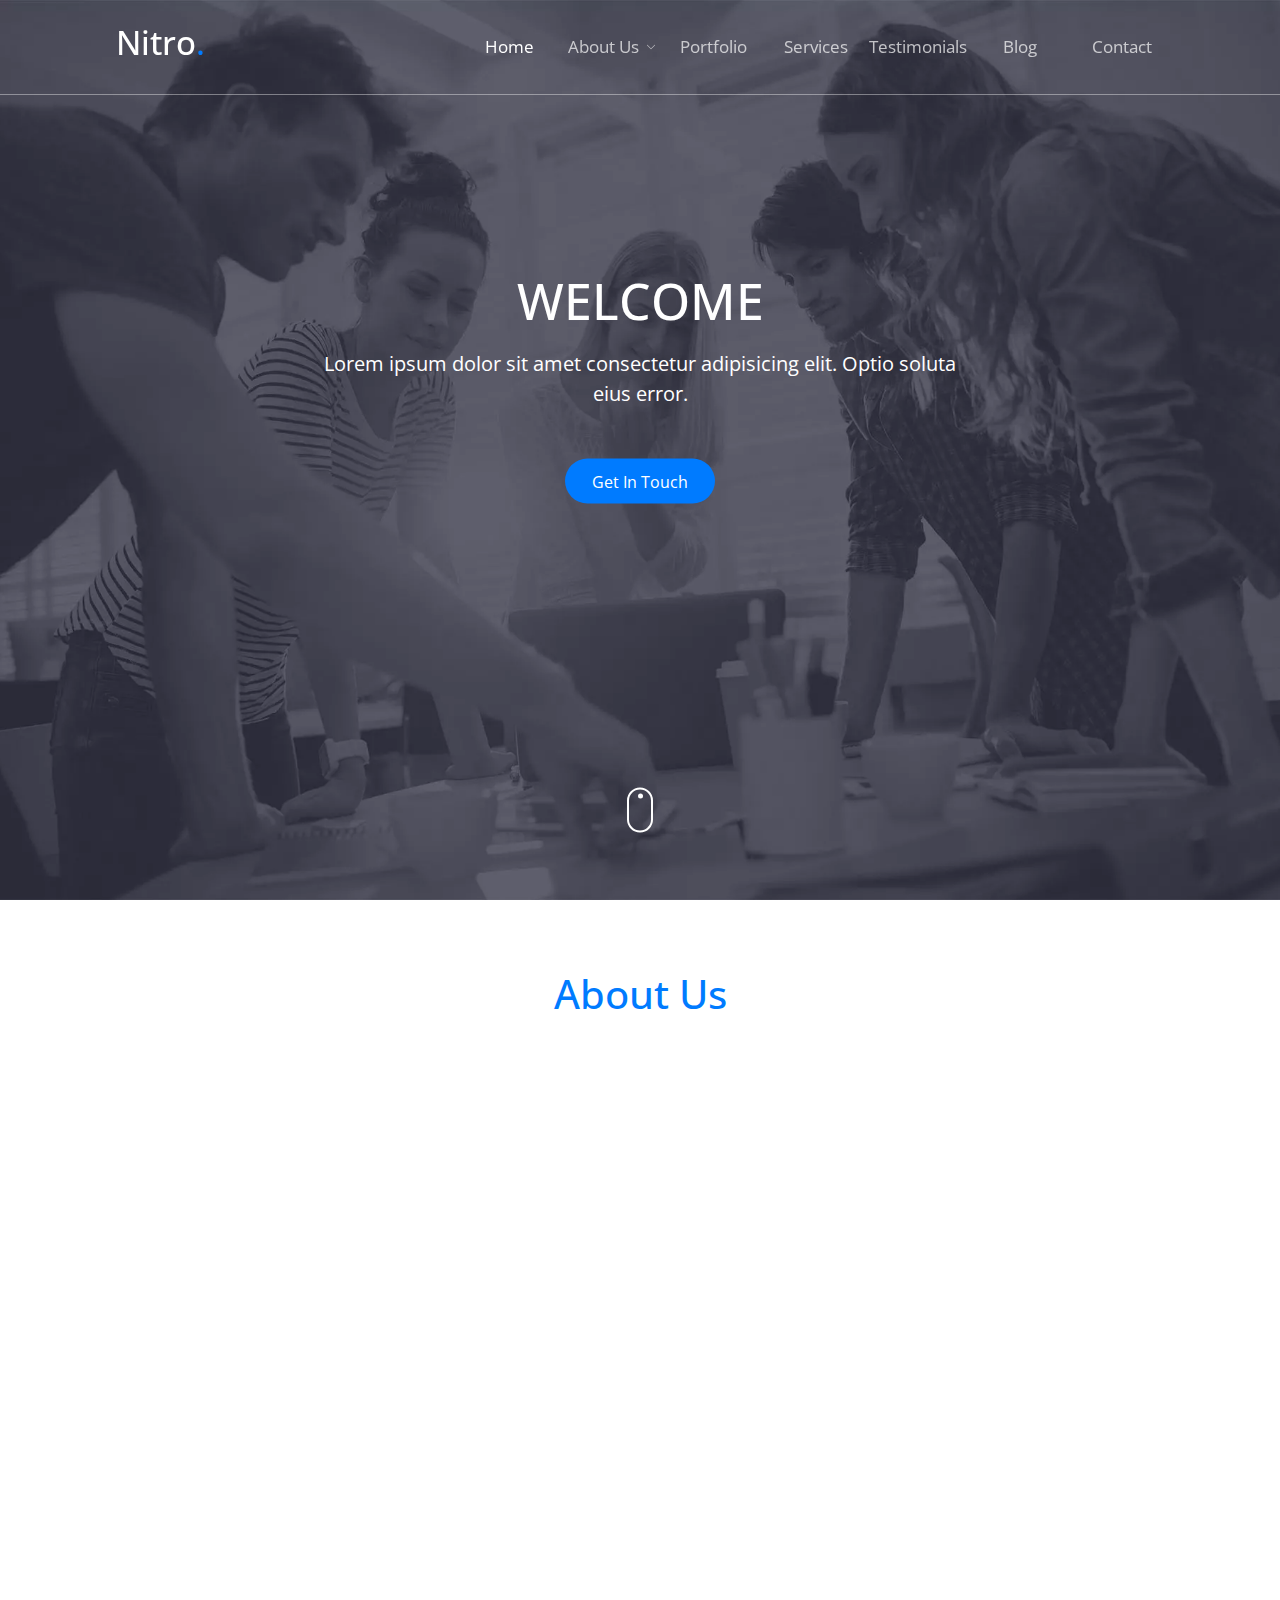
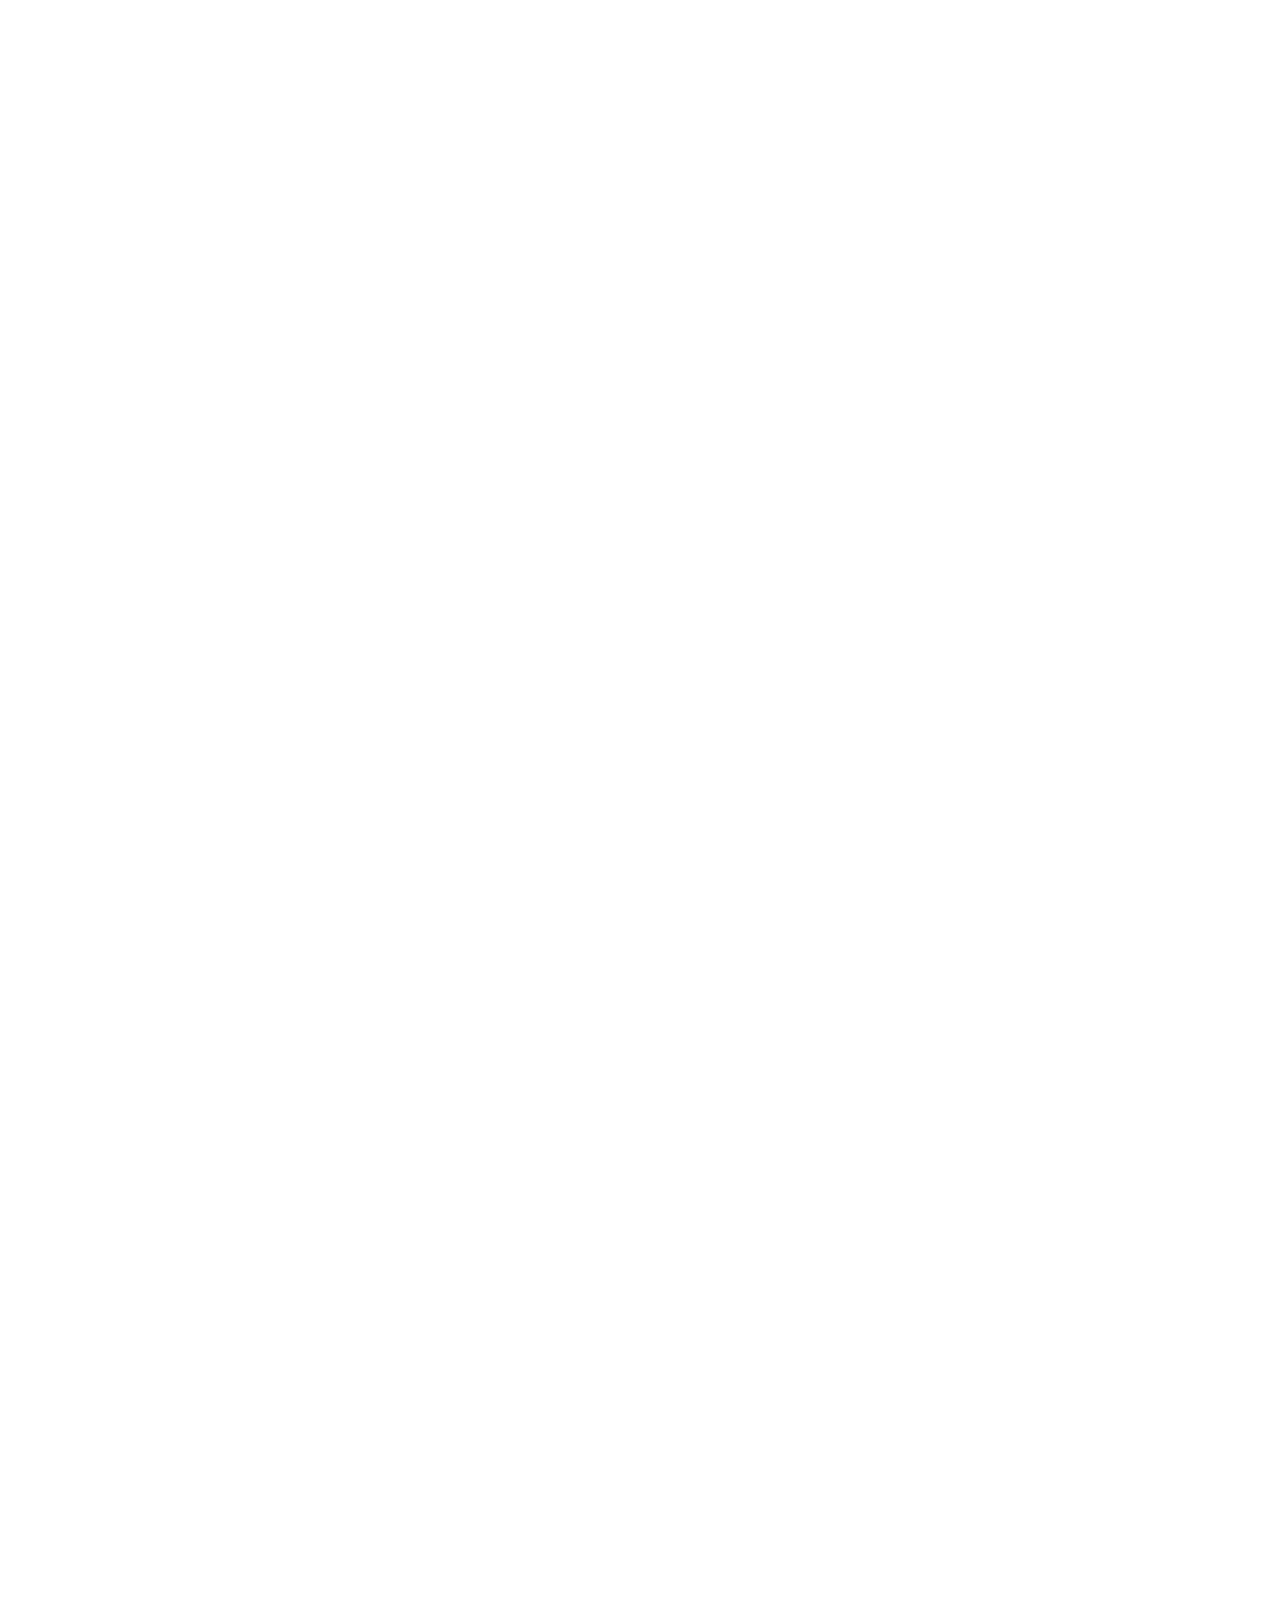
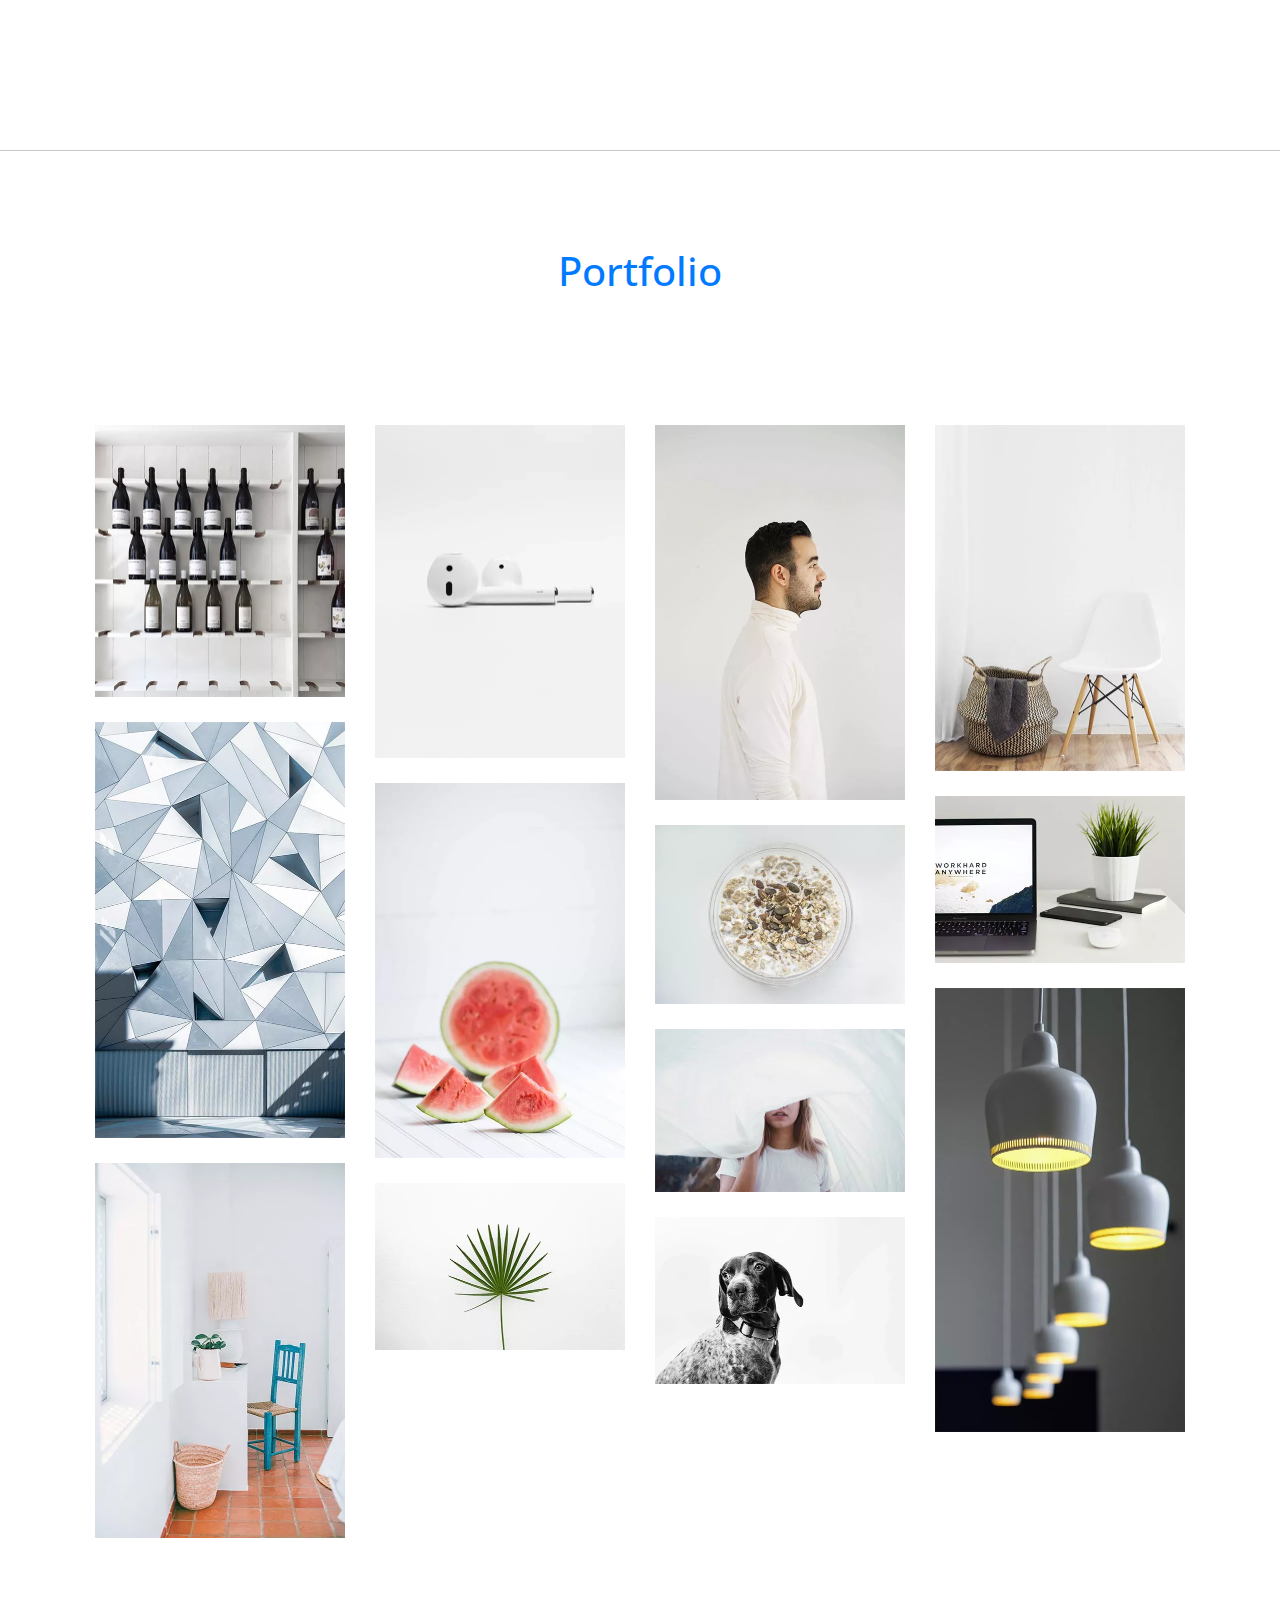
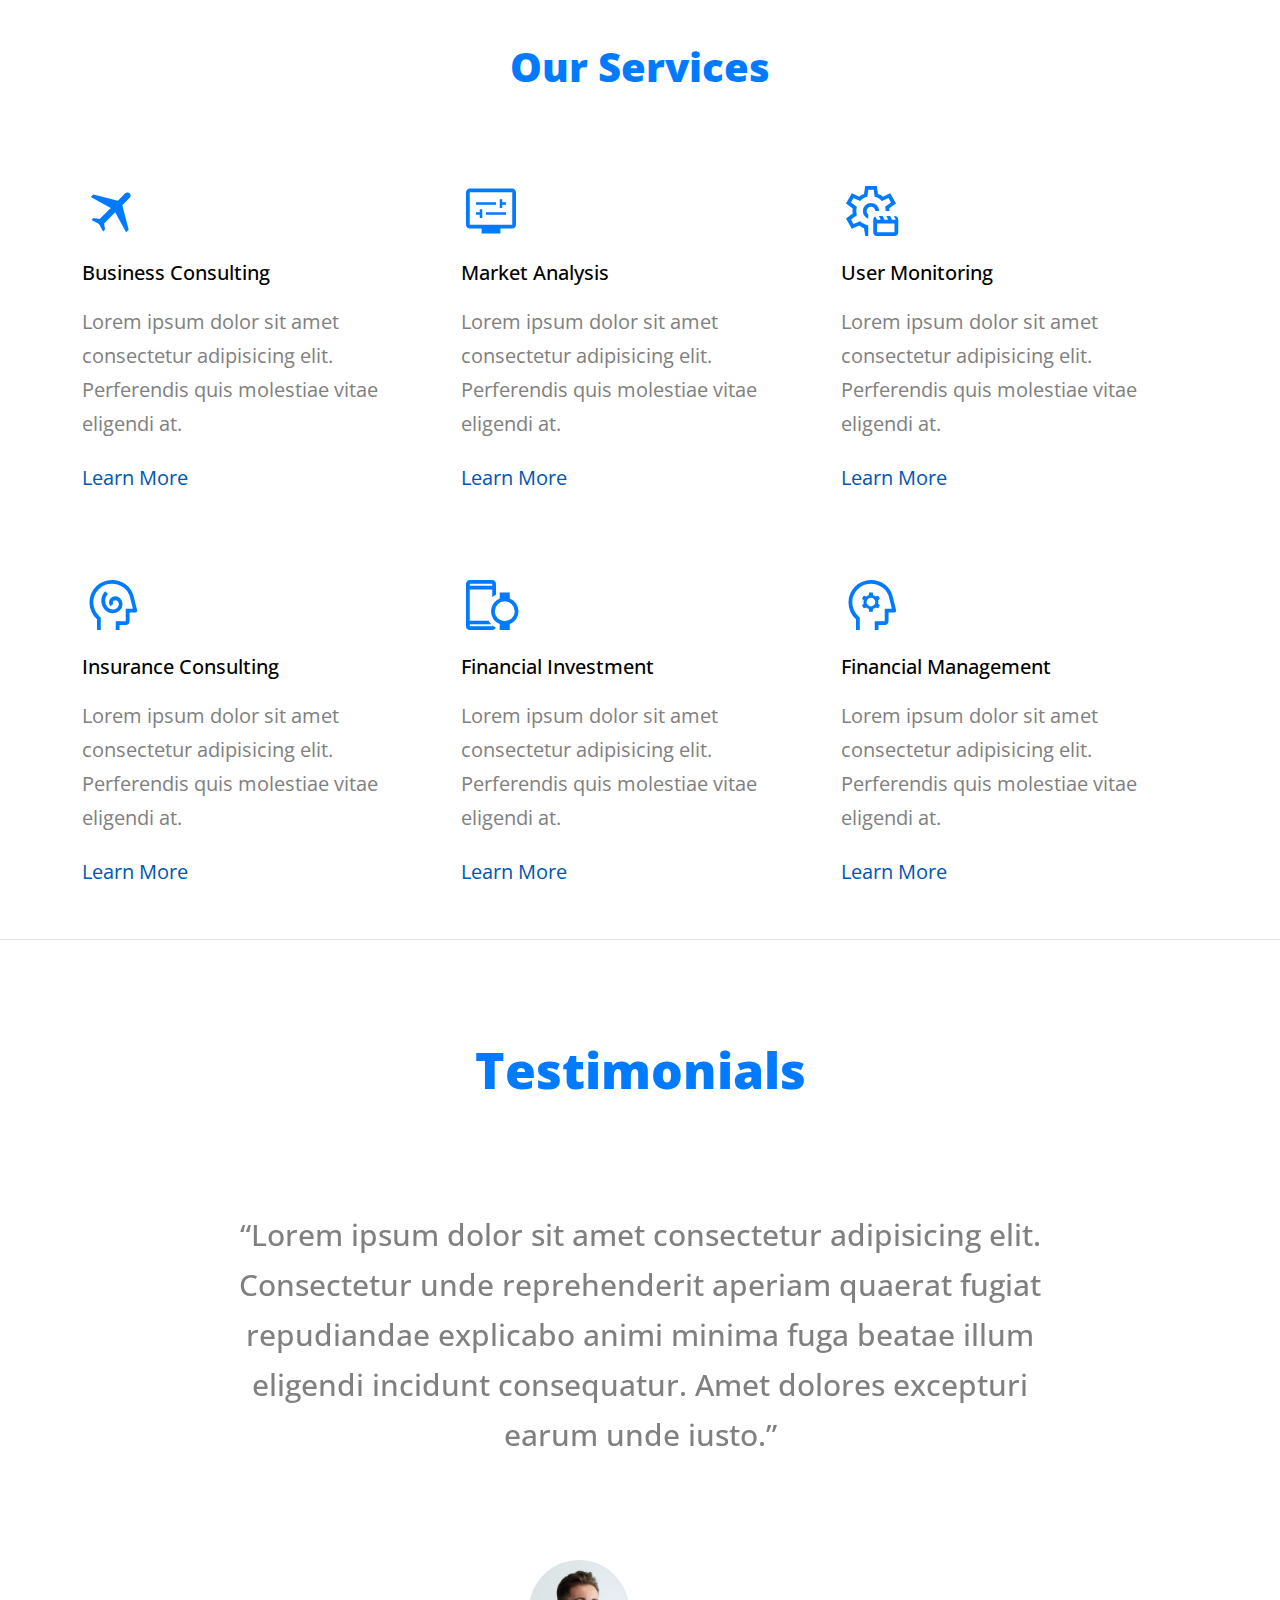
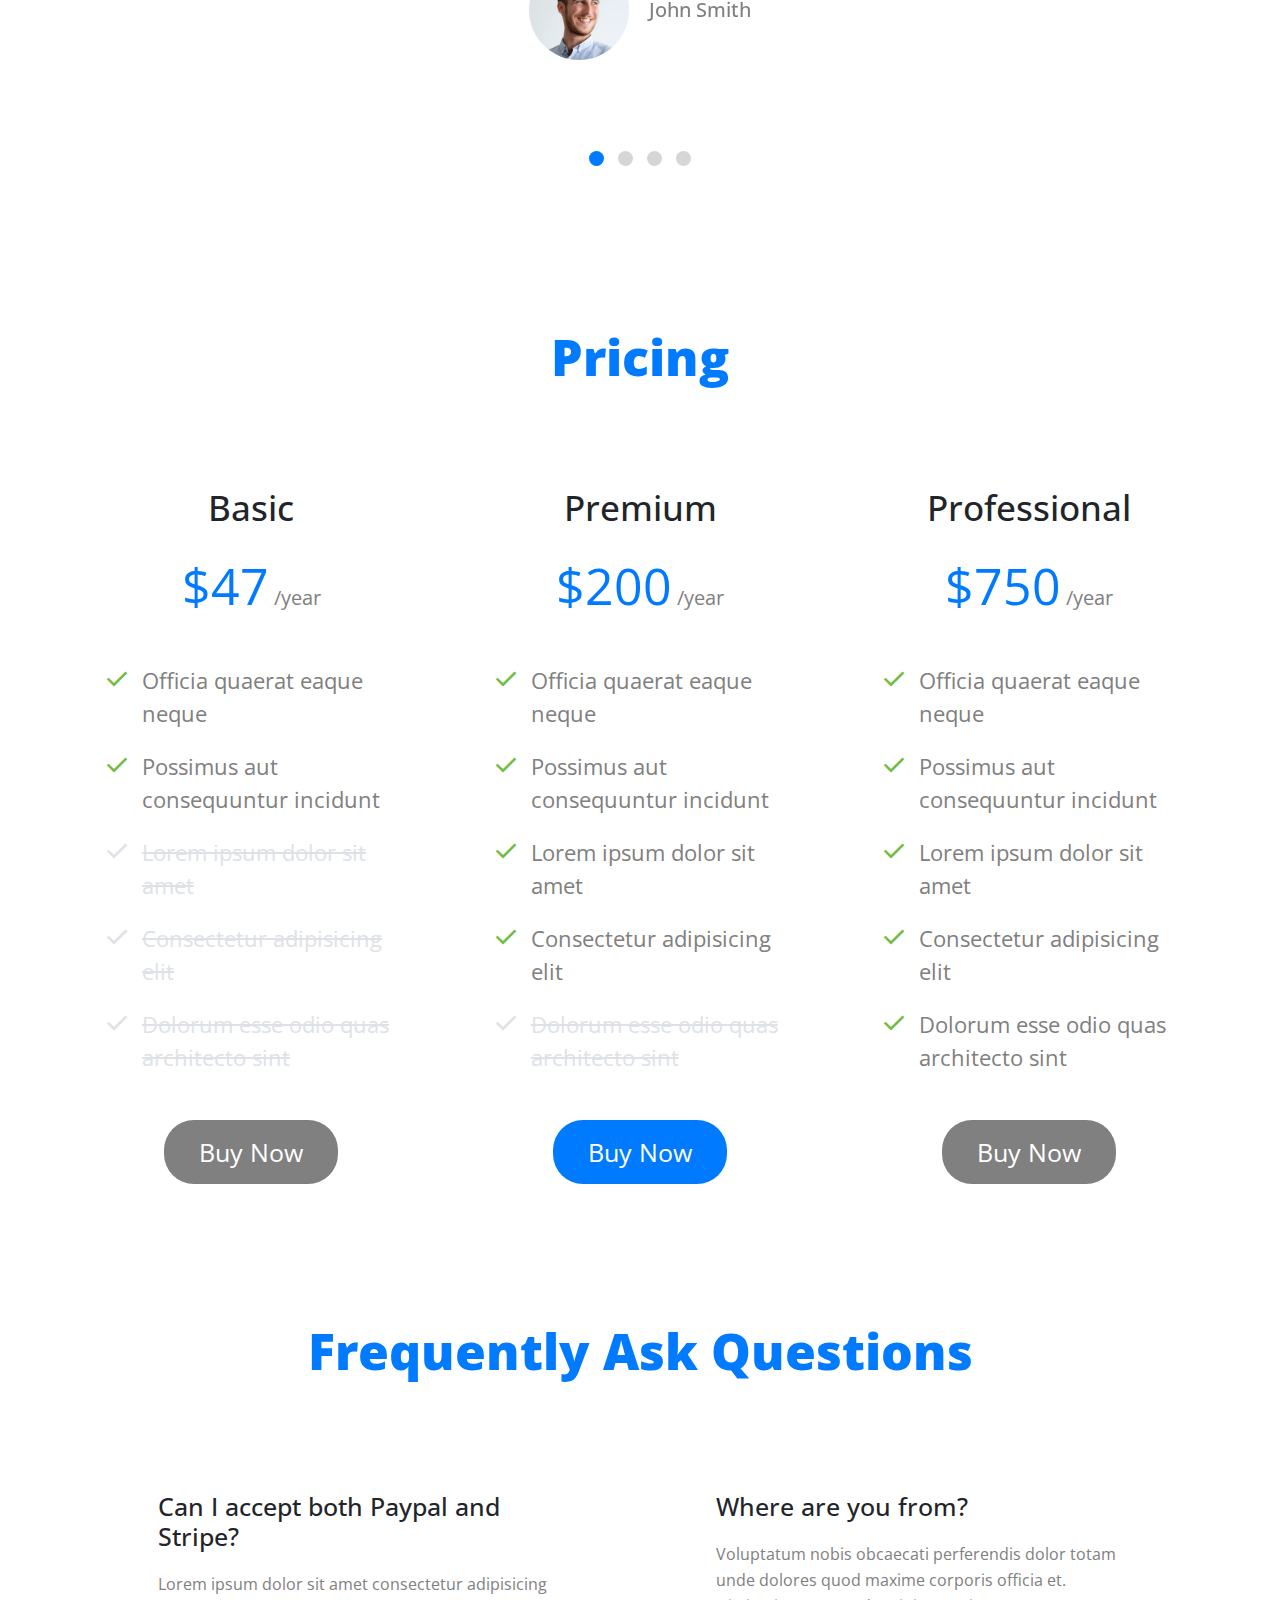
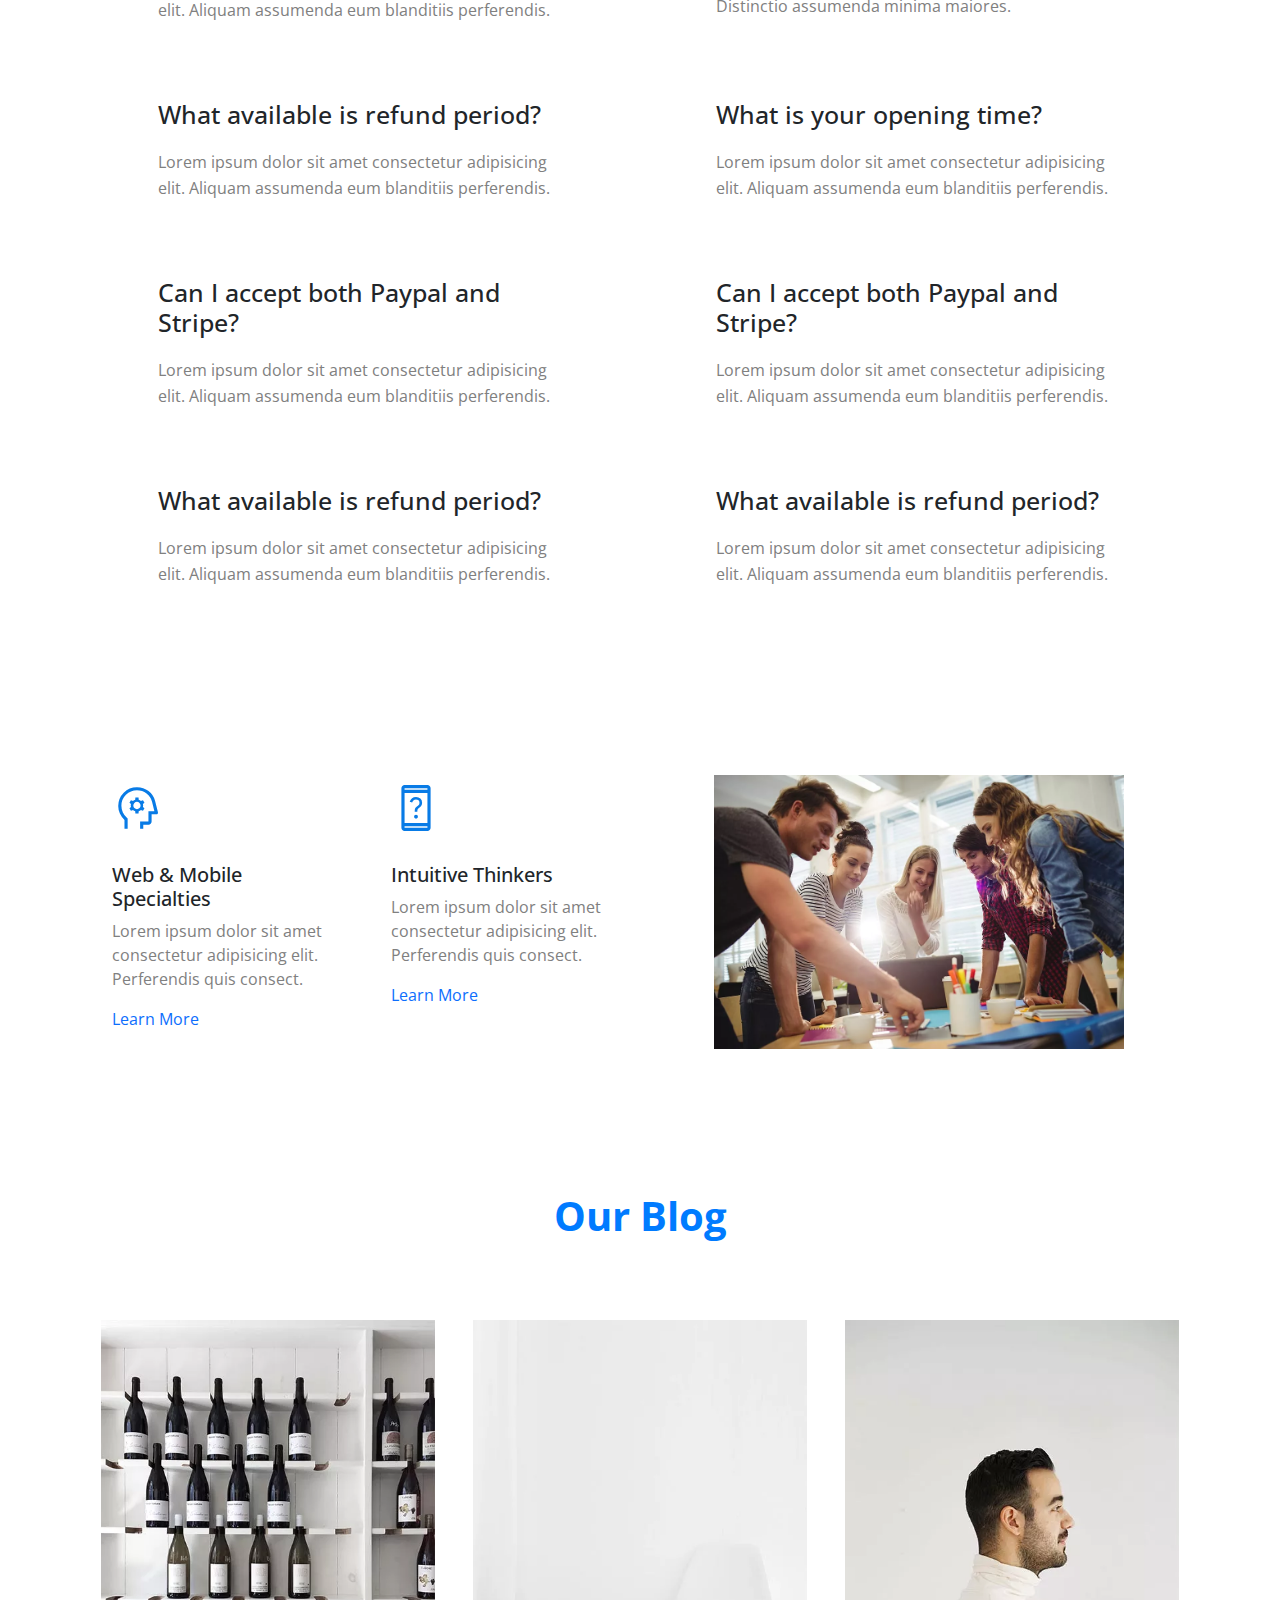
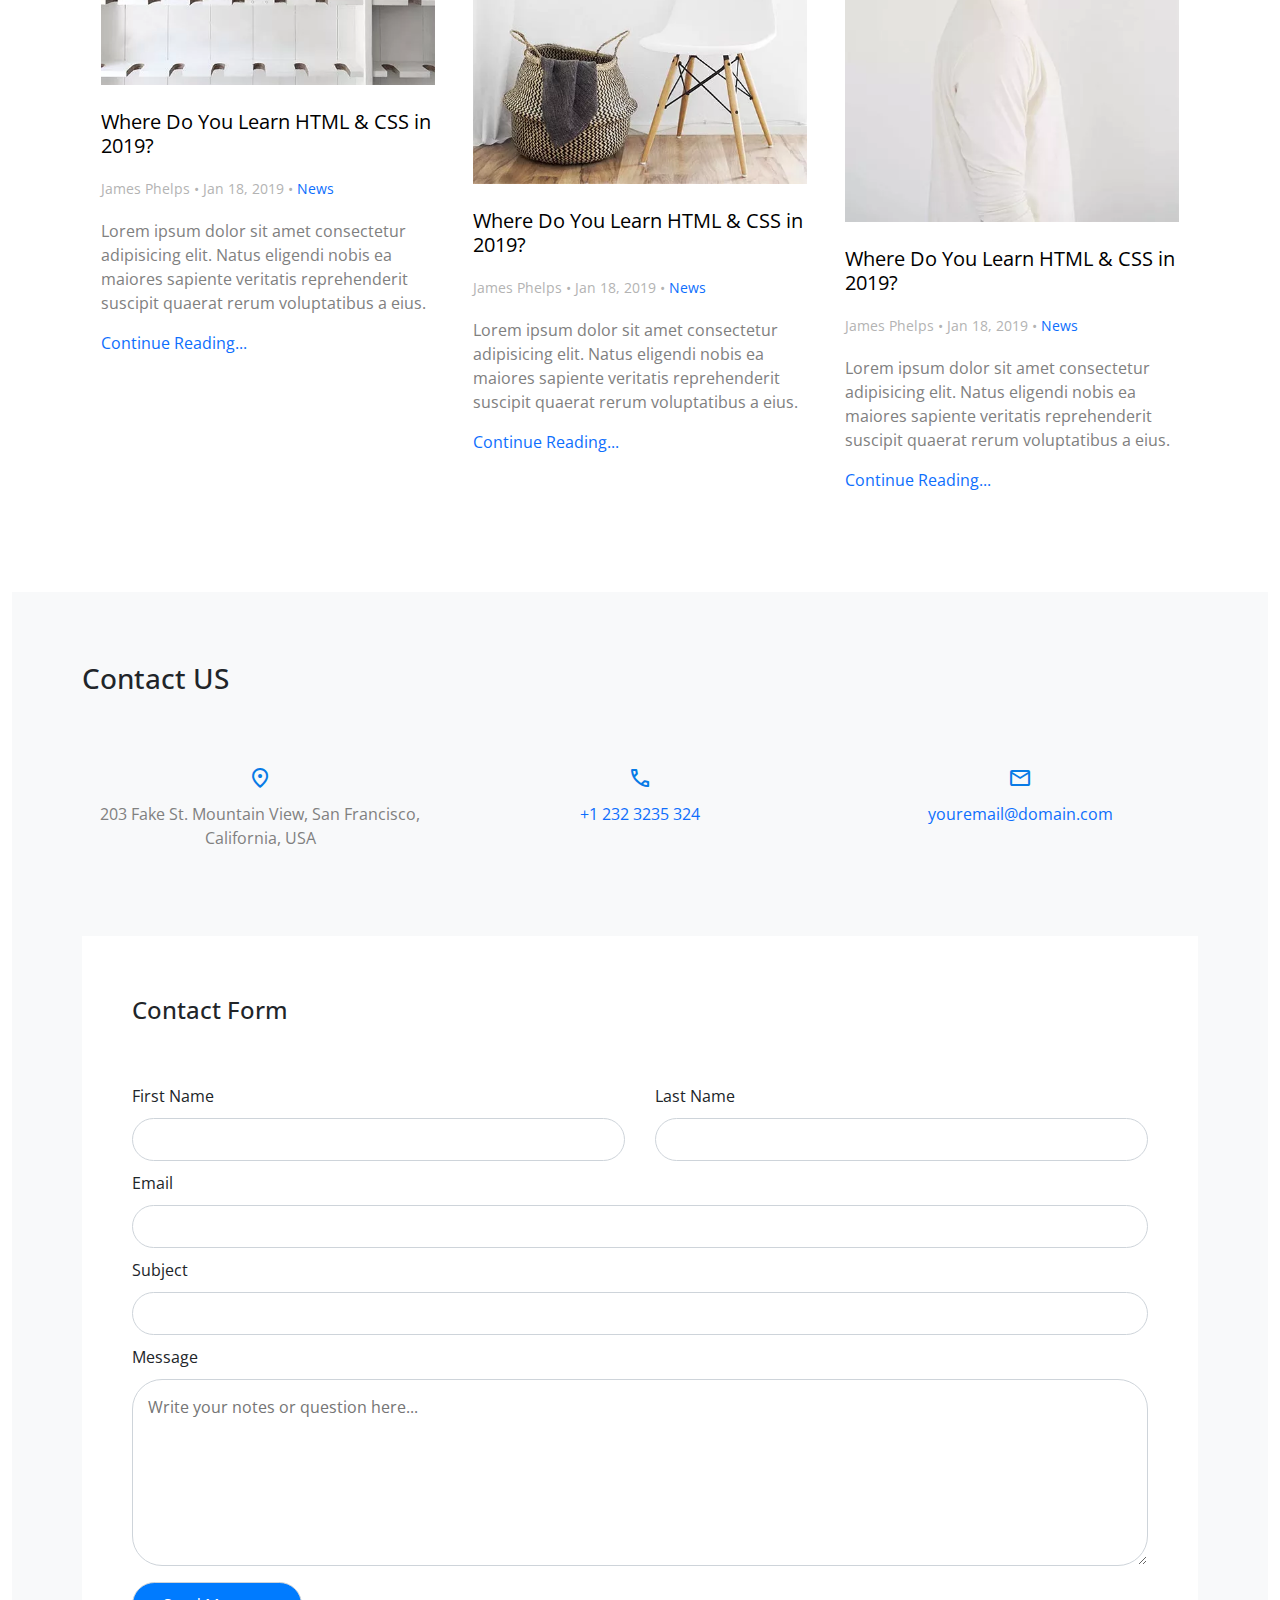
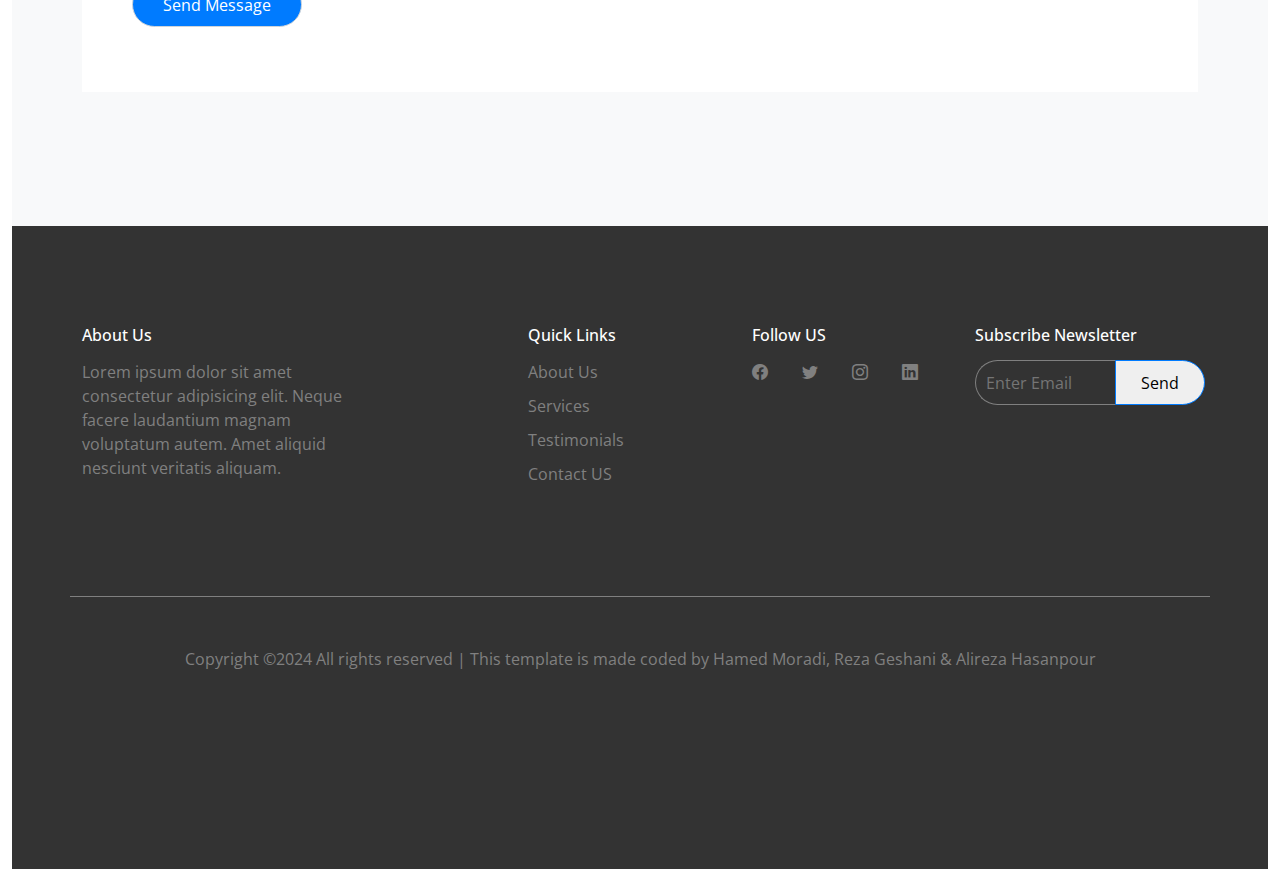
<file: index.html>
<!DOCTYPE html>
<html lang="en">

<head>
  <meta charset="UTF-8">
  <meta name="viewport" content="width=device-width, initial-scale=1.0">
  <title>Nitro</title>
  <!-- Bootstrap CDN -->
  <link href="https://cdn.jsdelivr.net/npm/bootstrap@5.3.3/dist/css/bootstrap.min.css" rel="stylesheet"
    integrity="sha384-QWTKZyjpPEjISv5WaRU9OFeRpok6YctnYmDr5pNlyT2bRjXh0JMhjY6hW+ALEwIH" crossorigin="anonymous">
  <!-- Bootstrap ICON CDN -->
  <link rel="stylesheet" href="https://cdn.jsdelivr.net/npm/bootstrap-icons@1.11.3/font/bootstrap-icons.min.css">
  <!-- AOS CDN -->
  <link href="https://unpkg.com/aos@2.3.1/dist/aos.css" rel="stylesheet">
  <!-- google font -->
  <link rel="preconnect" href="https://fonts.googleapis.com">
  <link rel="preconnect" href="https://fonts.gstatic.com" crossorigin>
  <link href="https://fonts.googleapis.com/css2?family=Open+Sans:ital,wght@0,300..800;1,300..800&display=swap"
    rel="stylesheet">
  <!-- css -->
  <link rel="stylesheet" href="css/style.css">
  <link rel="stylesheet"
    href="https://fonts.googleapis.com/css2?family=Material+Symbols+Outlined:opsz,wght,FILL,GRAD@20..48,100..700,0..1,-50..200" />
  <link rel="preconnect" href="https://fonts.googleapis.com">
  <link rel="preconnect" href="https://fonts.gstatic.com" crossorigin>
  <link href="https://fonts.googleapis.com/css2?family=Open+Sans:ital,wght@0,300..800;1,300..800&display=swap"
    rel="stylesheet">
  <link rel="stylesheet" href="css/owl.carousel.css">
  <link rel="stylesheet" href="css/owl.theme.css">
</head>

<body>
  <main>
    <!-- REZA -->
    <section class="welcome-part">
      <header>
        <h1>
          <a href="#">nitro</a>
          <span>.</span>
        </h1>
        <nav>
          <ul>
            <li><a href="#">home</a></li>
            <li>
              <a href="#">about us</a>
              <i class="bi bi-chevron-down"></i>
              <ul>
                <li><a href="#">team</a></li>
                <li><a href="#">pricing</a></li>
                <li><a href="#">FAQ</a></li>
                <li>
                  <a href="#">more links</a>
                  <i class="bi bi-chevron-right"></i>
                  <ul>
                    <li><a href="#">menu one</a></li>
                    <li><a href="#">menu two</a></li>
                    <li><a href="#">menu three</a></li>
                  </ul>
                </li>
              </ul>
            </li>
            <li><a href="#">portfolio</a></li>
            <li><a href="#">services</a></li>
            <li><a href="#">testimonials</a></li>
            <li><a href="#">blog</a></li>
            <li><a href="#">contact</a></li>
          </ul>
        </nav>
      </header>
      <div>
        <h2>Welcome</h2>
        <p>Lorem ipsum dolor sit amet consectetur adipisicing elit. Optio soluta eius error.
        </p>
        <button>get in touch</button>
      </div>
      <div class="mouse"></div>
    </section>
    <section class="about-us container">
      <h2>About Us</h2>
      <div>
        <figure data-aos="fade-up">
          <img src="img/hero_1.webp" alt="">
          <div class="circle"></div>
        </figure>
        <div data-aos="fade-up">
          <h3>For the next great business
          </h3>
          <p>Lorem ipsum dolor sit amet consectetur adipisicing elit. Quo tempora cumque eligendi in nostrum labore
            omnis quaerat.
          </p>
          <ul>
            <li>
              <svg xmlns="http://www.w3.org/2000/svg" fill="none" viewBox="0 0 24 24" stroke-width="1.5"
                stroke="currentColor" class="size-6">
                <path stroke-linecap="round" stroke-linejoin="round" d="m4.5 12.75 6 6 9-13.5" />
              </svg>
              <span>Officia quaerat eaque neque</span>
            </li>
            <li>
              <svg xmlns="http://www.w3.org/2000/svg" fill="none" viewBox="0 0 24 24" stroke-width="1.5"
                stroke="currentColor" class="size-6">
                <path stroke-linecap="round" stroke-linejoin="round" d="m4.5 12.75 6 6 9-13.5" />
              </svg>
              <span>Possimus aut consequuntur incidunt</span>
            </li>
            <li>
              <svg xmlns="http://www.w3.org/2000/svg" fill="none" viewBox="0 0 24 24" stroke-width="1.5"
                stroke="currentColor" class="size-6">
                <path stroke-linecap="round" stroke-linejoin="round" d="m4.5 12.75 6 6 9-13.5" />
              </svg>
              <span>Lorem ipsum dolor sit amet</span>
            </li>
            <li>
              <svg xmlns="http://www.w3.org/2000/svg" fill="none" viewBox="0 0 24 24" stroke-width="1.5"
                stroke="currentColor" class="size-6">
                <path stroke-linecap="round" stroke-linejoin="round" d="m4.5 12.75 6 6 9-13.5" />
              </svg>
              <span>Consectetur adipisicing elit</span>
            </li>
          </ul>
        </div>
      </div>
    </section>
    <section class="features container">
      <h2 data-aos="fade-up">Our Features
      </h2>
      <p data-aos="fade-up">Lorem ipsum dolor sit amet consectetur adipisicing elit. Minus minima neque tempora
        reiciendis.
      </p>
      <div>
        <figure data-aos="fade-up">
          <img src="img/slide_1.webp" alt="">
          <div>
            <button>
              <i class="bi bi-arrow-left"></i>
            </button>
            <button>
              <i class="bi bi-arrow-right"></i>
            </button>
          </div>
        </figure>
        <div data-aos="fade-up">
          <h3>minimal and modern design
          </h3>
          <p>Lorem ipsum dolor sit amet consectetur adipisicing elit.</p>
          <p>Est qui eos quasi ratione nostrum excepturi id recusandae fugit omnis ullam pariatur itaque nisi voluptas
            impedit Quo suscipit omnis iste velit maxime.</p>
          <button>learn more</button>
        </div>
      </div>
    </section>
    <section class="team container">
      <h2 data-aos="fade-up">Our Team</h2>
      <p data-aos="fade-up">Lorem ipsum dolor sit amet consectetur adipisicing elit. Minus minima neque tempora
        reiciendis.
      </p>
      <div class="team-item">
        <div data-aos="fade-up">
          <img src="img/1.webp" alt="">
          <h4>Kaiara Spencer</h4>
          <p>Product Manager</p>
          <div>
            <i class="bi bi-facebook"></i>
            <i class="bi bi-twitter"></i>
            <i class="bi bi-linkedin"></i>
            <i class="bi bi-instagram"></i>
          </div>
        </div>
        <div data-aos="fade-up">
          <img src="img/2.webp" alt="">
          <h4>Dave Simpson</h4>
          <p>Product Manager</p>
          <div>
            <i class="bi bi-facebook"></i>
            <i class="bi bi-twitter"></i>
            <i class="bi bi-linkedin"></i>
            <i class="bi bi-instagram"></i>
          </div>
        </div>
        <div data-aos="fade-up">
          <img src="img/3.webp" alt="">
          <h4>Ben Thompson
          </h4>
          <p>Product Manager</p>
          <div>
            <i class="bi bi-facebook"></i>
            <i class="bi bi-twitter"></i>
            <i class="bi bi-linkedin"></i>
            <i class="bi bi-instagram"></i>
          </div>
        </div>
        <div data-aos="fade-up">
          <img src="img/4.webp" alt="">
          <h4>Kyla Stewart
          </h4>
          <p>Product Manager</p>
          <div>
            <i class="bi bi-facebook"></i>
            <i class="bi bi-twitter"></i>
            <i class="bi bi-linkedin"></i>
            <i class="bi bi-instagram"></i>
          </div>
        </div>
        <div data-aos="fade-up">
          <img src="img/5.webp" alt="">
          <h4>Kaiara Spencer
          </h4>
          <p>Product Manager</p>
          <div>
            <i class="bi bi-facebook"></i>
            <i class="bi bi-twitter"></i>
            <i class="bi bi-linkedin"></i>
            <i class="bi bi-instagram"></i>
          </div>
        </div>
        <div data-aos="fade-up">
          <img src="img/6.webp" alt="">
          <h4>Dave Simpson
          </h4>
          <p>Product Manager</p>
          <div>
            <i class="bi bi-facebook"></i>
            <i class="bi bi-twitter"></i>
            <i class="bi bi-linkedin"></i>
            <i class="bi bi-instagram"></i>
          </div>
        </div>
        <div data-aos="fade-up">
          <img src="img/7.webp" alt="">
          <h4>Ben Thompson
          </h4>
          <p>Product Manager</p>
          <div>
            <i class="bi bi-facebook"></i>
            <i class="bi bi-twitter"></i>
            <i class="bi bi-linkedin"></i>
            <i class="bi bi-instagram"></i>
          </div>
        </div>
        <div data-aos="fade-up">
          <img src="img/8.webp" alt="">
          <h4>Chris Stewart
          </h4>
          <p>Product Manager</p>
          <div>
            <i class="bi bi-facebook"></i>
            <i class="bi bi-twitter"></i>
            <i class="bi bi-linkedin"></i>
            <i class="bi bi-instagram"></i>
          </div>
        </div>
      </div>
    </section>
    <hr>
    <section class="portfolio container">
      <h2>Portfolio</h2>
      <div data-aos="fade-up">
        <button>All</button>
        <button>Web</button>
        <button>Design</button>
        <button>Brand</button>
      </div>
      <div>
        <div>
          <figure>
            <img src="img/11.webp" alt="">
            <i class="bi bi-search"></i>
          </figure>
          <figure>
            <img src="img/12.webp" alt="">
            <i class="bi bi-search"></i>
          </figure>
          <figure>
            <img src="img/13.webp" alt="">
            <i class="bi bi-search"></i>
          </figure>
        </div>
        <div>
          <figure>
            <img src="img/14.webp" alt="">
            <i class="bi bi-search"></i>
          </figure>
          <figure>
            <img src="img/15.webp" alt="">
            <i class="bi bi-search"></i>
          </figure>
          <figure>
            <img src="img/16.webp" alt="">
            <i class="bi bi-search"></i>
          </figure>
        </div>
        <div>
          <figure>
            <img src="img/17.webp" alt="">
            <i class="bi bi-search"></i>
          </figure>
          <figure>
            <img src="img/18.webp" alt="">
            <i class="bi bi-search"></i>
          </figure>
          <figure>
            <img src="img/19.webp" alt="">
            <i class="bi bi-search"></i>
          </figure>
          <figure>
            <img src="img/20.webp" alt="">
            <i class="bi bi-search"></i>
          </figure>
        </div>
        <div>
          <figure>
            <img src="img/21.webp" alt="">
            <i class="bi bi-search"></i>
          </figure>
          <figure>
            <img src="img/22.webp" alt="">
            <i class="bi bi-search"></i>
          </figure>
          <figure>
            <img src="img/23.webp" alt="">
            <i class="bi bi-search"></i>
          </figure>
        </div>
      </div>
    </section>
    <!-- REZA -->

    <!-- ALIREZA -->
    <section id="Services" class="container-fluid">
      <div class="container justify-content-center">
        <div class="head-items-Services">
          <h2>Our Services</h2>
        </div>
        <div class="items-Services">
          <div class="box-items-Services">
            <span class="material-symbols-outlined">
              travel
            </span>
            <h3>Business Consulting</h3>
            <p>Lorem ipsum dolor sit amet consectetur adipisicing elit. Perferendis quis molestiae vitae
              eligendi at.</p>
            <p>
              <a href="#">Learn More</a>
            </p>
          </div>
          <div class="box-items-Services">
            <span class="material-symbols-outlined">
              display_settings
            </span>
            <h3>Market Analysis</h3>
            <p>Lorem ipsum dolor sit amet consectetur adipisicing elit. Perferendis quis molestiae vitae
              eligendi at.</p>
            <p>
              <a href="#">Learn More</a>
            </p>
          </div>
          <div class="box-items-Services">
            <span class="material-symbols-outlined">
              settings_cinematic_blur
            </span>
            <h3>User Monitoring</h3>
            <p>Lorem ipsum dolor sit amet consectetur adipisicing elit. Perferendis quis molestiae vitae
              eligendi at.</p>
            <p>
              <a href="#">Learn More</a>
            </p>
          </div>
          <div class="box-items-Services">
            <span class="material-symbols-outlined">
              cognition
            </span>
            <h3>Insurance Consulting</h3>
            <p>Lorem ipsum dolor sit amet consectetur adipisicing elit. Perferendis quis molestiae vitae
              eligendi at.</p>
            <p>
              <a href="#">Learn More</a>
            </p>
          </div>
          <div class="box-items-Services">
            <span class="material-symbols-outlined">
              devices_wearables
            </span>
            <h3>Financial Investment</h3>
            <p>Lorem ipsum dolor sit amet consectetur adipisicing elit. Perferendis quis molestiae vitae
              eligendi at.</p>
            <p>
              <a href="#">Learn More</a>
            </p>
          </div>
          <div class="box-items-Services">
            <span class="material-symbols-outlined">
              psychology
            </span>
            <h3>Financial Management</h3>
            <p>Lorem ipsum dolor sit amet consectetur adipisicing elit. Perferendis quis molestiae vitae
              eligendi at.</p>
            <p>
              <a href="#">Learn More</a>
            </p>
          </div>
        </div>
      </div>
    </section>
    <section id="Testimonials">
      <div class="container-fluid Testimonials-owl">
        <h3>Testimonials</h3>
        <div class="owl-carousel owl-theme">
          <div class="item">
            <h4>“Lorem ipsum dolor sit amet consectetur adipisicing elit. Consectetur unde
              reprehenderit aperiam
              quaerat fugiat repudiandae explicabo animi minima fuga beatae illum eligendi incidunt
              consequatur. Amet dolores excepturi earum unde iusto.”
            </h4>
            <figure>
              <img src="img/person_4.jpg.webp" alt="Image 1">
              <p>John Smith</p>
            </figure>
          </div>
          <div class="item">
            <h4>“Lorem ipsum dolor sit amet consectetur adipisicing elit. Consectetur unde reprehenderit aperiam
              quaerat fugiat repudiandae explicabo animi minima fuga beatae illum eligendi incidunt
              consequatur. Amet dolores excepturi earum unde iusto.”</h4>
            <figure>
              <img src="img/person_4.jpg.webp" alt="Image 2">
              <p>Christine Aguilar</p>
            </figure>
          </div>
          <div class="item">
            <h4>“Lorem ipsum dolor sit amet consectetur adipisicing elit. Consectetur unde reprehenderit aperiam
              quaerat fugiat repudiandae explicabo animi minima fuga beatae illum eligendi incidunt
              consequatur. Amet dolores excepturi earum unde iusto.”</h4>
            <figure>
              <img src="img/person_4.jpg.webp" alt="Image 3">
              <p>Robert Spears</p>
            </figure>
          </div>
          <div class="item">
            <h4>“Lorem ipsum dolor sit amet consectetur adipisicing elit. Consectetur unde reprehenderit aperiam
              quaerat fugiat repudiandae explicabo animi minima fuga beatae illum eligendi incidunt
              consequatur. Amet dolores excepturi earum unde iusto.”</h4>
            <figure>
              <img src="img/person_4.jpg.webp" alt="Image 4">
              <p>Bruce Rogers</p>
            </figure>
          </div>
        </div>
      </div>
    </section>
    <section id="Pricing">
      <div class="container-fluid">
        <h3>Pricing</h3>
        <div class="container">
          <div class="box-pricing">
            <h4>Basic</h4>
            <div>
              <span>
                <span>$47</span>
                /year
              </span>
            </div>
            <ul>
              <li>
                <span class="material-symbols-outlined">
                  check
                </span>
                Officia quaerat eaque neque
              </li>
              <li>
                <span class="material-symbols-outlined">
                  check
                </span>
                Possimus aut consequuntur incidunt
              </li>
              <li>
                <span class="material-symbols-outlined">
                  check
                </span>
                Lorem ipsum dolor sit amet
              </li>
              <li>
                <span class="material-symbols-outlined">
                  check
                </span>
                Consectetur adipisicing elit
              </li>
              <li>
                <span class="material-symbols-outlined">
                  check
                </span>
                Dolorum esse odio quas architecto sint
              </li>
            </ul>
            <div class="btn-pricing">
              <a href="#">Buy Now</a>
            </div>
          </div>
          <div class="box-pricing">
            <h4>Premium</h4>
            <div>
              <span>
                <span>$200</span>
                /year
              </span>
            </div>
            <ul>
              <li>
                <span class="material-symbols-outlined">
                  check
                </span>
                Officia quaerat eaque neque
              </li>
              <li>
                <span class="material-symbols-outlined">
                  check
                </span>
                Possimus aut consequuntur incidunt
              </li>
              <li>
                <span class="material-symbols-outlined">
                  check
                </span>
                Lorem ipsum dolor sit amet
              </li>
              <li>
                <span class="material-symbols-outlined">
                  check
                </span>
                Consectetur adipisicing elit
              </li>
              <li>
                <span class="material-symbols-outlined">
                  check
                </span>
                Dolorum esse odio quas architecto sint
              </li>
            </ul>
            <div class="btn-pricing">
              <a href="#">Buy Now</a>
            </div>
          </div>
          <div class="box-pricing">
            <h4>Professional</h4>
            <div>
              <span>
                <span>$750</span>
                /year
              </span>
            </div>
            <ul>
              <li>
                <span class="material-symbols-outlined">
                  check
                </span>
                Officia quaerat eaque neque
              </li>
              <li>
                <span class="material-symbols-outlined">
                  check
                </span>
                Possimus aut consequuntur incidunt
              </li>
              <li>
                <span class="material-symbols-outlined">
                  check
                </span>
                Lorem ipsum dolor sit amet
              </li>
              <li>
                <span class="material-symbols-outlined">
                  check
                </span>
                Consectetur adipisicing elit
              </li>
              <li>
                <span class="material-symbols-outlined">
                  check
                </span>
                Dolorum esse odio quas architecto sint
              </li>
            </ul>
            <div class="btn-pricing">
              <a href="#">Buy Now</a>
            </div>
          </div>
        </div>
      </div>
    </section>
    <section id="Questions">
      <div class="containerfluid Questions">
        <h3>
          Frequently Ask Questions
        </h3>
        <div class="container Questions-box">
          <div>
            <h4>Can I accept both Paypal and Stripe?</h4>
            <p>Lorem ipsum dolor sit amet consectetur adipisicing elit. Aliquam assumenda eum blanditiis
              perferendis.
            </p>
          </div>
          <div>
            <h4>Where are you from?</h4>
            <p>Voluptatum nobis obcaecati perferendis dolor totam unde dolores quod maxime corporis officia et.
              Distinctio assumenda minima maiores.
            </p>
          </div>
          <div>
            <h4>What available is refund period?</h4>
            <p>Lorem ipsum dolor sit amet consectetur adipisicing elit. Aliquam assumenda eum blanditiis
              perferendis.
            </p>
          </div>
          <div>
            <h4>What is your opening time?</h4>
            <p>Lorem ipsum dolor sit amet consectetur adipisicing elit. Aliquam assumenda eum blanditiis
              perferendis.
            </p>
          </div>
          <div>
            <h4>Can I accept both Paypal and Stripe?</h4>
            <p>Lorem ipsum dolor sit amet consectetur adipisicing elit. Aliquam assumenda eum blanditiis
              perferendis.
            </p>
          </div>
          <div>
            <h4>Can I accept both Paypal and Stripe?</h4>
            <p>Lorem ipsum dolor sit amet consectetur adipisicing elit. Aliquam assumenda eum blanditiis
              perferendis.
            </p>
          </div>
          <div>
            <h4>What available is refund period?</h4>
            <p>Lorem ipsum dolor sit amet consectetur adipisicing elit. Aliquam assumenda eum blanditiis
              perferendis.
            </p>
          </div>
          <div>
            <h4>What available is refund period?</h4>
            <p>Lorem ipsum dolor sit amet consectetur adipisicing elit. Aliquam assumenda eum blanditiis
              perferendis.
            </p>
          </div>
        </div>
      </div>
    </section>
    <!-- ALIREZA -->

    <!-- HAMED -->
    <section class="wrapper container-fluid">
      <div class="about-us2 container">
        <div class="content">
          <div class="items">
            <div class="item">
              <span class="material-symbols-outlined" style="font-size: 50px;">
                psychology
              </span>
              <h5>Web & Mobile Specialties</h5>
              <p>Lorem ipsum dolor sit amet consectetur adipisicing elit. Perferendis quis consect.</p>
              <a href="">Learn More</a>
            </div>
            <div class="item">
              <span class="material-symbols-outlined" style="font-size: 50px;">
                device_unknown
              </span>
              <h5>Intuitive Thinkers</h5>
              <p>Lorem ipsum dolor sit amet consectetur adipisicing elit. Perferendis quis consect.</p>
              <a href="">Learn More</a>
            </div>
          </div>
          <div class="image">
            <img src="img/about_1.jpg.webp" alt="">
          </div>
        </div>

      </div>

      <div class="our-blog container">
        <h3>Our Blog</h3>
        <div class="post">
          <a href="">
            <img src="img/11.webp" alt="">
          </a>
          <h2 class="header">
            <a href="">Where Do You Learn HTML & CSS in 2019?</a>
          </h2>
          <span class="meta">
            James Phelps • Jan 18, 2019 • <a href="">News</a>
          </span>
          <p>Lorem ipsum dolor sit amet consectetur adipisicing elit. Natus eligendi nobis ea maiores sapiente veritatis
            reprehenderit suscipit quaerat rerum voluptatibus a eius.</p>
          <a href="">Continue Reading...</a>
        </div>
        <div class="post">
          <a href="">
            <img src="img/21.webp" alt="">
          </a>
          <h2>
            <a href="">Where Do You Learn HTML & CSS in 2019?</a>
          </h2>
          <span class="meta">
            James Phelps • Jan 18, 2019 • <a href="">News</a>
          </span>
          <p>Lorem ipsum dolor sit amet consectetur adipisicing elit. Natus eligendi nobis ea maiores sapiente veritatis
            reprehenderit suscipit quaerat rerum voluptatibus a eius.</p>
          <a href="">Continue Reading...</a>
        </div>
        <div class="post">
          <a href="">
            <img src="img/17.webp" alt="">
          </a>
          <h2>
            <a href="">Where Do You Learn HTML & CSS in 2019?</a>
          </h2>
          <span class="meta">
            James Phelps • Jan 18, 2019 • <a href="">News</a>
          </span>
          <p>Lorem ipsum dolor sit amet consectetur adipisicing elit. Natus eligendi nobis ea maiores sapiente veritatis
            reprehenderit suscipit quaerat rerum voluptatibus a eius.</p>
          <a href="">Continue Reading...</a>
        </div>

      </div>

      <div class="contact">
        <div class="container">
          <h3>Contact US</h3>
          <div class="row">
            <div>
              <span class="material-symbols-outlined">
                room
              </span>

              <p>203 Fake St. Mountain View, San Francisco, California, USA</p>
            </div>
            <div>
              <span class="material-symbols-outlined">
                local_phone
              </span>

              <a href="">+1 232 3235 324</a>
            </div>
            <div>
              <span class="material-symbols-outlined">
                email
              </span>

              <a href="">youremail@domain.com</a>
            </div>
          </div>

          <div class="contact-form">
            <h4>Contact Form</h4>
            <form action="">
              <div class="row1">
                <div>
                  <label for="First-Name">First Name</label>
                  <input id="First-Name" type="text">
                </div>
                <div>
                  <label for="Last-Name">Last Name</label>
                  <input id="Last-Name" type="text">
                </div>
              </div>
              <label for="Email">Email</label>
              <input id="Email" type="email">

              <label for="Subject">Subject</label>
              <input id="Subject" type="text">

              <label for="Message">Message</label>
              <textarea name="Message" id="Message" cols="30" rows="7"
                placeholder="Write your notes or question here..."></textarea>

              <button>Send Message</button>
            </form>
          </div>
        </div>
      </div>

      <div class="footer">
        <div class="footer-row container">
          <div>
            <h5>About Us</h5>
            <p>Lorem ipsum dolor sit amet consectetur adipisicing elit. Neque facere laudantium magnam voluptatum autem.
              Amet aliquid nesciunt veritatis aliquam.</p>
          </div>
          <div>
            <h5>Quick Links</h5>
            <a href="">About Us</a>
            <a href="">Services</a>
            <a href="">Testimonials</a>
            <a href="">Contact US</a>
          </div>
          <div>
            <h5>Follow US</h5>
            <i class="bi bi-facebook"></i>
            <i class="bi bi-twitter"></i>
            <i class="bi bi-instagram"></i>
            <i class="bi bi-linkedin"></i>

          </div>
          <div>
            <h5>Subscribe Newsletter</h5>
            <input type="email" placeholder="Enter Email">
            <button>Send</button>
          </div>


        </div>

        <div class="copyright container">
          <p>Copyright ©2024 All rights reserved | This template is made coded by Hamed Moradi, Reza Geshani & Alireza
            Hasanpour</p>
        </div>

      </div>
    </section>
    <!-- HAMED -->
  </main>
</body>

<!-- AOS CDN JS -->
<script src="https://unpkg.com/aos@2.3.1/dist/aos.js"></script>
<script src="js/jQuery.js"></script>
<script src="js/OwlCarousel2.js"></script>
<script src="js/script.js"></script>

</html>
</file>
<file: css/style.css>
* {
    margin: 0;
    padding: 0;
    box-sizing: border-box;
}

body {
    font-family: "Open Sans", sans-serif;
}

/* animation */
@keyframes wheel {
    from {
        transform: translateY(2px);
        opacity: 1;
    }

    to {
        transform: translateY(20px);
        opacity: 0.1;
    }
}

.change-navbar {
    height: 75px !important;
    background-color: #fff;
    box-shadow: 0 1px 15px rgba(169, 169, 169, 0.342);

    >h1>a {
        color: #007bff !important;
    }

    >nav {
        a {
            color: #000 !important;
        }

        i {
            color: #000 !important;
        }

        li:first-of-type>a {
            color: #007bff !important;
        }
    }
}

/* first section */
.welcome-part {
    width: 100%;
    height: 100vh;
    background-image: url(../img/hero_2.jpg);
    background-size: cover;
    background-position: center;

    >header {
        display: flex;
        align-items: center;
        width: 100%;
        height: 95px;
        position: fixed;
        top: 0;
        z-index: 100;
        transition: .4s;
        border-bottom: 1px solid rgba(255, 255, 255, 0.397);

        >h1 {
            height: 95px;
            text-transform: capitalize;
            width: 25%;
            display: flex;
            justify-content: center;
            align-items: center;

            >a {
                text-decoration: none;
                font-size: 33px;
                color: #fff;
            }

            >span {
                color: #007bff;
                font-size: 33px;
            }
        }

        >nav {
            width: 75%;
            height: 95px;
            text-transform: capitalize;
            z-index: 10;

            >ul {
                width: 100%;
                height: 100%;
                display: flex;
                justify-content: center;
                align-items: center;

                >li {
                    width: 11%;
                    list-style-type: none;
                    display: flex;
                    align-items: center;
                    justify-content: center;
                    position: relative;
                    cursor: pointer;

                    &:first-of-type>a {
                        color: #fff;
                    }

                    >a {
                        width: 100%;
                        height: 100%;
                        display: flex;
                        justify-content: center;
                        align-items: center;
                        text-decoration: none;
                        color: rgba(255, 255, 255, .7);
                        font-size: 17px;
                        padding: 10px 0;
                        transition: all .4s;

                        &:hover {
                            color: #fff;
                        }
                    }

                    >i {
                        width: 20%;
                        font-size: 10px;
                        color: rgba(255, 255, 255, .7);
                    }

                    &:hover {
                        >ul {
                            top: 45px;
                            opacity: 1;
                            visibility: visible;
                        }
                    }

                    >ul {
                        position: absolute;
                        top: 55px;
                        left: -10px;
                        width: 220px;
                        height: 180px;
                        background-color: #fff;
                        opacity: 0;
                        visibility: hidden;
                        transition: .2s;

                        >li {
                            width: 220px;
                            height: 25%;
                            list-style-type: none;
                            position: relative;
                            left: -32px;
                            display: flex;
                            justify-content: space-between;
                            align-items: center;
                            cursor: pointer;

                            &:first-of-type {
                                border-top: 2px solid #007bff;
                            }

                            &:hover {
                                background-color: rgba(236, 236, 236, 0.7);
                            }

                            >a {
                                width: 100%;
                                height: 100%;
                                text-decoration: none;
                                color: rgba(0, 0, 0, 1);
                                padding-left: 20px;
                                display: flex;
                                align-items: center;
                            }

                            >i {
                                margin: 5px 20px 0 0;
                                font-size: 12px;
                                color: rgba(0, 0, 0, 1);
                            }

                            &:hover {
                                >ul {
                                    top: 0;
                                    opacity: 1;
                                    visibility: visible;
                                }
                            }

                            >ul {
                                position: absolute;
                                top: 10px;
                                left: 100%;
                                width: 220px;
                                height: 140px;
                                background-color: #fff;
                                opacity: 0;
                                visibility: hidden;
                                transition: .2s;

                                >li {
                                    width: 220px;
                                    height: 33%;
                                    list-style-type: none;
                                    position: relative;
                                    left: -32px;
                                    display: flex;
                                    justify-content: space-between;
                                    align-items: center;
                                    cursor: pointer;

                                    &:first-of-type {
                                        border-top: 2px solid #007bff;
                                    }

                                    &:hover {
                                        background-color: rgba(236, 236, 236, 0.7);
                                    }

                                    >a {
                                        width: 100%;
                                        height: 100%;
                                        text-decoration: none;
                                        color: rgba(0, 0, 0, 1);
                                        padding-left: 20px;
                                        display: flex;
                                        align-items: center;
                                    }
                                }
                            }
                        }
                    }
                }
            }
        }
    }

    >div {
        position: absolute;
        top: 43%;
        left: 50%;
        transform: translate(-50%, -50%);
        display: flex;
        flex-direction: column;
        align-items: center;
        justify-content: center;
        color: #fff;

        >h2 {
            font-size: 50px;
            text-transform: uppercase;
        }

        >p {
            margin: 10px 0 50px;
            font-size: 20px;
            text-align: center;
        }

        >button {
            width: 150px;
            height: 45px;
            border: none;
            border-radius: 50px;
            text-transform: capitalize;
            font-size: 16px;
            background-color: #007bff;
            color: #fff;
            transition: .2s;

            &:hover {
                background-color: #000;
            }
        }
    }

    >.mouse {
        width: 26px;
        height: 45px;
        border: 2px solid #fff;
        border-radius: 60px;
        position: absolute;
        top: 90%;
        left: 50%;
        transform: translate(-50%, -50%);

        &::before {
            content: '';
            width: 5px;
            height: 5px;
            position: absolute;
            top: 4px;
            left: 40%;
            background-color: #fff;
            border-radius: 50%;
            opacity: 1;
            animation: wheel 1.5s infinite;
        }

    }
}

/* second section */
.about-us {
    padding: 70px 0;
    margin-bottom: 150px;

    >h2 {
        color: #007bff;
        font-size: 40px;
        text-align: center;
        margin-bottom: 70px;
    }

    >div {
        display: flex;
        justify-content: center;

        >figure {
            width: 50%;
            position: relative;

            >img {
                width: 90%;
                position: absolute;
                z-index: 10;
            }

            >.circle {
                width: 300px;
                height: 300px;
                border-radius: 50%;
                background-color: #eeeeee7e;
                position: absolute;
                top: 40%;
                left: 52%;
            }
        }

        >div {
            width: 40%;
            display: flex;
            justify-content: flex-start;
            align-items: center;
            flex-wrap: wrap;
            margin-left: 40px;

            >h3 {
                font-size: 28px;
                margin-left: 33px;
            }

            >p {
                margin: 23px 0;
                color: rgb(94, 94, 94);
                font-size: 17px;
                margin-left: 33px;
            }

            >ul {
                >li {
                    list-style-type: none;
                    display: flex;
                    align-items: center;
                    margin-bottom: 15px;

                    >svg {
                        color: #71bc42;
                        width: 20px;
                        height: 20px;
                    }

                    >span {
                        color: rgb(94, 94, 94);
                        margin-left: 15px;
                    }
                }
            }
        }
    }
}

/* third section */
.features {
    margin-bottom: 150px;

    >h2 {
        color: #007bff;
        font-size: 40px;
        text-align: center;
        margin-bottom: 20px;
    }

    >p {
        color: rgb(94, 94, 94);
        font-size: 19px;
        text-align: center;
        width: 60%;
        margin: 0 auto 70px;
        display: block;
        line-height: 32px;
    }

    >div {
        display: flex;
        justify-content: center;

        >figure {
            width: 50%;
            position: relative;

            >img {
                width: 90%;
            }

            >div {
                position: absolute;
                top: 40%;
                left: 78%;
                width: 130px;
                height: 60px;
                background-color: #007bff;
                border-radius: 8px;
                display: flex;
                overflow: hidden;

                >* {
                    width: 50%;
                    height: 100%;
                    border: none;
                    background-color: transparent;
                    transition: .2s;

                    &:hover {
                        background-color: #006adb;
                    }

                    >i {
                        color: #fff;
                        font-size: 20px;
                    }
                }
            }
        }

        >div {
            width: 40%;
            display: flex;
            justify-content: flex-start;
            align-items: center;
            flex-wrap: wrap;
            margin-left: 40px;

            >h3 {
                font-size: 28px;
                margin-left: 33px;
            }

            >p {
                margin: 23px 0;
                color: rgb(94, 94, 94);
                font-size: 17px;
                margin-left: 33px;
            }

            >button {
                width: 150px;
                height: 45px;
                border: none;
                border-radius: 50px;
                text-transform: capitalize;
                font-size: 16px;
                background-color: #007bff;
                color: #fff;
                transition: .2s;
                margin-left: 33px;

                &:hover {
                    background-color: #000;
                }
            }
        }
    }
}

/* fourth section */
.team {
    margin-bottom: 80px;

    >h2 {
        color: #007bff;
        font-size: 40px;
        text-align: center;
        margin-bottom: 20px;
    }

    >p {
        color: rgb(94, 94, 94);
        font-size: 19px;
        text-align: center;
        width: 60%;
        margin: 0 auto 70px;
        display: block;
        line-height: 32px;
    }

    .team-item {
        display: flex;
        justify-content: space-around;
        align-items: center;
        flex-wrap: wrap;

        >div {
            width: 250px;
            margin: 0 12px 25px;
            position: relative;

            >img {
                width: 100%;
                height: 250px;
            }

            >h4 {
                font-size: 20px;
                padding: 15px 0 0 15px;
            }

            >p {
                font-size: 15px;
                padding: 0 0 0 15px;
                color: rgb(94, 94, 94);
            }

            &:hover {
                >div {
                    width: 17%;
                }
            }

            >div {
                background-color: #007bff;
                width: 0;
                overflow: hidden;
                height: 250px;
                display: flex;
                flex-direction: column;
                justify-content: flex-start;
                align-items: center;
                position: absolute;
                top: 0;
                left: 0;
                transition: .2s;

                >i {
                    color: #fff;
                    margin: 10px 0;
                    cursor: pointer;
                }
            }
        }
    }
}

/* fifth section */
.portfolio {
    padding: 80px 0;

    >h2 {
        color: #007bff;
        font-size: 40px;
        text-align: center;
        margin-bottom: 40px;
    }

    >div:first-of-type {
        display: flex;
        align-items: center;
        justify-content: center;
        margin-bottom: 50px;

        >button {
            width: 70px;
            height: 40px;
            margin: 0 20px;
            border: none;
            background-color: rgba(236, 236, 236, 0.7);
            border-radius: 50px;
            font-size: 14px;
            transition: .2s;

            &:first-of-type {
                color: #fff;
                background-color: #007bff;
            }

            &:hover {
                color: #fff;
                background-color: #007bff;
            }
        }
    }

    >div:last-of-type {
        display: flex;
        justify-content: center;
        flex-wrap: wrap;

        >div {
            display: flex;
            flex-direction: column;

            >figure {
                width: 250px;
                margin: 0 15px 25px;
                position: relative;
                cursor: pointer;

                &:hover {
                    >img {
                        filter: brightness(50%);
                    }

                    >i {
                        opacity: 1;
                    }
                }

                >* {
                    transition: .4s;
                }

                >img {
                    width: 100%;
                }

                >i {
                    position: absolute;
                    top: 45%;
                    left: 45%;
                    color: #fff;
                    font-size: 24px;
                    opacity: 0;
                }
            }
        }
    }
}


/*start Services section */
#Services {
    border-bottom: 1px solid #dee2e6;
    margin-bottom: 100px;
    /* padding: 50px 0; */

    >.container {
        display: flex;
        justify-content: center;
        flex-wrap: wrap;

        >.head-items-Services {
            >h2 {
                font-size: 40px;
                font-weight: 800;
                color: #007bff;
                margin-bottom: 60px;
            }
        }

        >.items-Services {
            width: 100%;
            display: flex;
            flex-wrap: wrap;
            gap: 2%;

            >.box-items-Services {
                width: 32%;
                margin: 30px 0;

                >span {
                    display: block;
                    font-size: 60px;
                    color: #007bff;
                }

                >h3 {
                    color: #000;
                    font-size: 20px;
                    font-weight: 500;
                    margin: 20px 0;
                }

                p {
                    font-size: 20px;
                    font-weight: 400;
                    color: gray;
                    line-height: 1.7;
                    margin-bottom: 20px;

                    >a {
                        color: #0056b3;
                        text-decoration: none;
                    }
                }
            }
        }
    }
}

/*end Services section */

/*start Testimonials section */
#Testimonials {
    margin-bottom: 100px;

    >.Testimonials-owl {
        >h3 {
            font-size: 50px;
            color: #007bff;
            text-align: center;
            margin-bottom: 80px;
            font-weight: 800;
        }
    }

    .item {
        text-align: center;
        width: 70%;
        margin: auto;

        >h4 {
            color: gray;
            font-size: 30px;
            line-height: 50px;
            margin-bottom: 40px;
        }

        >figure {
            display: flex;
            justify-content: center;
            align-items: center;
            margin-top: 60px;

            >img {
                width: 100px;
                border-radius: 50%;
                margin-right: 10px;
            }

            p {
                margin: 0;
                margin-left: 10px;
                font-size: 20px;
                font-weight: 500;
                color: gray;
            }
        }
    }
}

.owl-theme .owl-dots .owl-dot span {
    width: 15px !important;
    height: 15px !important;
}

.owl-theme .owl-dots .owl-dot.active span,
.owl-theme .owl-dots .owl-dot:hover span {
    background: #007bff !important;
}

.owl-theme .owl-nav.disabled+.owl-dots {
    margin-top: 40px !important;
}

/*end Testimonials section */

/*start pricing section */
#Pricing {
    padding: 50px 0;
    /* margin-bottom: 100px; */

    /* background-color: red; */
    >.container-fluid {
        >h3 {
            font-size: 50px;
            text-align: center;
            font-weight: 800;
            color: #007bff;
            margin-bottom: 100px;
        }

        >.container {
            display: flex;
            justify-content: center;
            align-items: center;
            gap: 50px;

            >.box-pricing {
                >h4 {
                    font-size: 35px;
                    text-align: center;
                    margin-bottom: 20px;
                }

                >div {
                    text-align: center;

                    >span {
                        color: gray;
                        font-size: 20px;

                        >span {
                            color: #007bff;
                            font-size: 50px;
                        }
                    }
                }

                >ul {
                    margin: 30px 0;
                    padding: 10px 20px;

                    >li {
                        position: relative;
                        color: gray;
                        font-size: 22px;
                        list-style-type: none;
                        margin-bottom: 20px;
                        padding-left: 40px;

                        >span:nth-of-type(1) {
                            color: #71bc42;
                            position: absolute;
                            top: 0;
                            left: 0;
                            height: 100%;
                            font-size: 30px;
                        }
                    }
                }

                .btn-pricing {
                    >a {
                        background-color: gray;
                        color: white;
                        font-size: 25px;
                        padding: 15px 35px;
                        text-decoration: none;
                        border-radius: 30px;
                        transition: 0.4s;

                        &:hover {
                            background-color: #4b4b4b;
                        }
                    }
                }

                &:nth-of-type(1) {
                    >ul>li:nth-of-type(n + 3) {
                        text-decoration: line-through;
                        color: #dee2e6;

                        >span {
                            color: #dee2e6;
                        }
                    }
                }

                &:nth-of-type(2) {
                    >ul>li:nth-last-child(1) {
                        color: #dee2e6;
                        text-decoration: line-through;

                        >span {
                            color: #dee2e6;
                        }
                    }

                    >.btn-pricing>a {
                        background-color: #007bff;

                        &:hover {
                            background-color: #000;
                        }
                    }
                }
            }
        }
    }
}

/*end pricing section */
#Questions {
    padding: 100px 0;

    >.Questions {
        >h3 {
            text-align: center;
            font-size: 50px;
            font-weight: 800;
            color: #007bff;
            margin-bottom: 100px;
        }

        >.Questions-box {
            display: flex;
            flex-wrap: wrap;
            justify-content: center;
            align-content: center;
            gap: 10%;

            >div {
                width: 40%;
                padding: 10px 20px;
                margin-bottom: 40px;

                >h4 {
                    font-size: 25px;
                    margin-bottom: 20px;
                }

                >p {
                    font-size: 16px;
                    line-height: 26px;
                    color: gray;
                }
            }
        }
    }
}


.wrapper {
    display: flex;
    justify-content: center;
    flex-direction: column;
}

.about-us2 {
    display: flex;
    /* height: 553px; */
    align-items: center;
}

.content {
    display: flex;
    width: 100%;
    /* height: 345px; */
    justify-content: center;
}

.image {
    img {
        width: 80%;
        object-fit: contain;
    }

    width: 50%;
    display: flex;
    padding: 2%;
    justify-content:center;

}

.items {
    display: flex;
    width: 50%;
}

.item {
    display: flex;
    flex-direction: column;
    padding: 30px;

    >h5 {
        margin-top: 30px;
    }

    p {
        color: gray;
    }

}

a {
    text-decoration: none;
}

.material-symbols-outlined {
    color: #087be6;
}

.our-blog {
    /* height: 1123px; */
    display: flex;
    flex-wrap: wrap;
    align-content: flex-start;
    justify-content: center;
    margin-bottom: 100px;

    >h3 {
        width: 100%;
        color: #007bff;
        height: 48px;
        font-size: 40px;
        text-align: center;
        font-weight: 700;
        margin-bottom: 80px;
        margin-top: 120px;
    }
}

.post {
    display: flex;
    flex-direction: column;
    width: 30%;
    margin: 0 auto;

    img {
        width: 100%;
    }

    span {
        color: #b3b3b3;
        font-size: 14px;
    }

    p {
        margin-top: 20px;
        color: gray;
    }

    h2 {
        font-size: 20px;
        margin-top: 25px;
        margin-bottom: 20px;

        a {
            color: black;
            font-weight: 400;

        }
    }
}

.contact {
    height: 1234px;
    background-color: #f8f9fa;

    .contact-form {

        margin-top: 70px;
        height: 756px;
        background-color: white;
        padding-top: 20px;

        >h4 {
            margin-top: 40px;
            margin-left: 50px;
            margin-right: 50px;

        }

        form {
            margin: 50px 50px 50px 50px;

            .row1 {
                display: flex;
                justify-content: space-between;
                gap: 30px;

                >div {
                    width: 50%;
                }
            }

            label {
                display: inline-block;
                margin-bottom: 10px;
                margin-top: 10px;
            }

            input,
            textarea,
            button {

                border-radius: 30px;
                height: 43px;
                border: 1.5px solid #ced4da;
                padding: 15px;
                color: gray;

                &:focus {
                    outline: 1.5px solid #007bff;
                    border: none;

                }


            }

            input,
            textarea {
                width: 100%;


            }

            textarea {
                height: 187px;

                &:focus {
                    outline: 1.5px solid #007bff;
                    border: none;

                }
            }

            >button {
                padding: 0px;
                margin-top: 10px;
                background-color: #007bff;
                color: white;
                width: 170px;
                height: 45px;
                transition: all 0.3s;


                &:hover {
                    background-color: black;
                }

            }
        }
    }

    h3 {
        margin-bottom: 1rem;
        margin-top: 70px;
        margin-bottom: 70px;
    }

    .row {
        display: flex;

        >div {
            flex: 1 1;
            display: flex;
            flex-direction: column;
            align-items: center;
            gap: 12px;

            >p {
                color: gray;
                text-align: center;
                padding: 0 10px;
            }



        }
    }

}

.footer {
    background-color: #333333;
    height: 643px;
    padding: 100px 50px 100px 50px;

    input,
    button {
        height: 45px;

    }

    input {
        border-top-left-radius: 30px;
        border-bottom-left-radius: 30px;
        width: 140px;
        background-color: #333333;
        padding: 10px;
        border: 1px solid;
        border-right: none;
        color: white;

        &:focus {
            border: 1px solid;
            border-right: none;
            outline: none;
        }



    }

    button {
        border-top-right-radius: 30px;
        border-bottom-right-radius: 30px;
        width: 90px;
        position: absolute;
        border-left: none;
        border: 0.5px solid #007bff;
        &:hover{
            border: 0.5px solid black;
        }
    }

    ::selection {
        background-color: black;
        color: white;
    }

    h5 {
        color: white;
        font-size: 16px;
        margin-bottom: 15px;
    }

    .footer-row {
        display: flex;
        justify-content: space-between;
        margin-bottom: 100px;

        input {
            border: 1px solid gray;
            border-right: none;
        }

        P,
        a,
        i {
            color: gray;
        }

        div {
            width: 20%;

            &:first-of-type {
                flex-grow: 1;
                padding-right: 150px;

            }

            &:nth-of-type(2) {
                display: flex;
                flex-direction: column;
                a {
                    max-width: fit-content;
                    margin-bottom: 10px;
                    transition: 0.5s;
                    &:hover{
                        color: white;
                    }
                }

            }

            &:nth-of-type(3) {
                i {
                    transition: 0.5s;
                    margin-right: 30px;
                    &:hover{
                        color: white;
                    }

                }
            }
        }


    }

    .copyright {
        border-top: 1px solid gray;
        text-align: center;
        color: gray;
        padding-top: 50px;

    }
}
</file>
